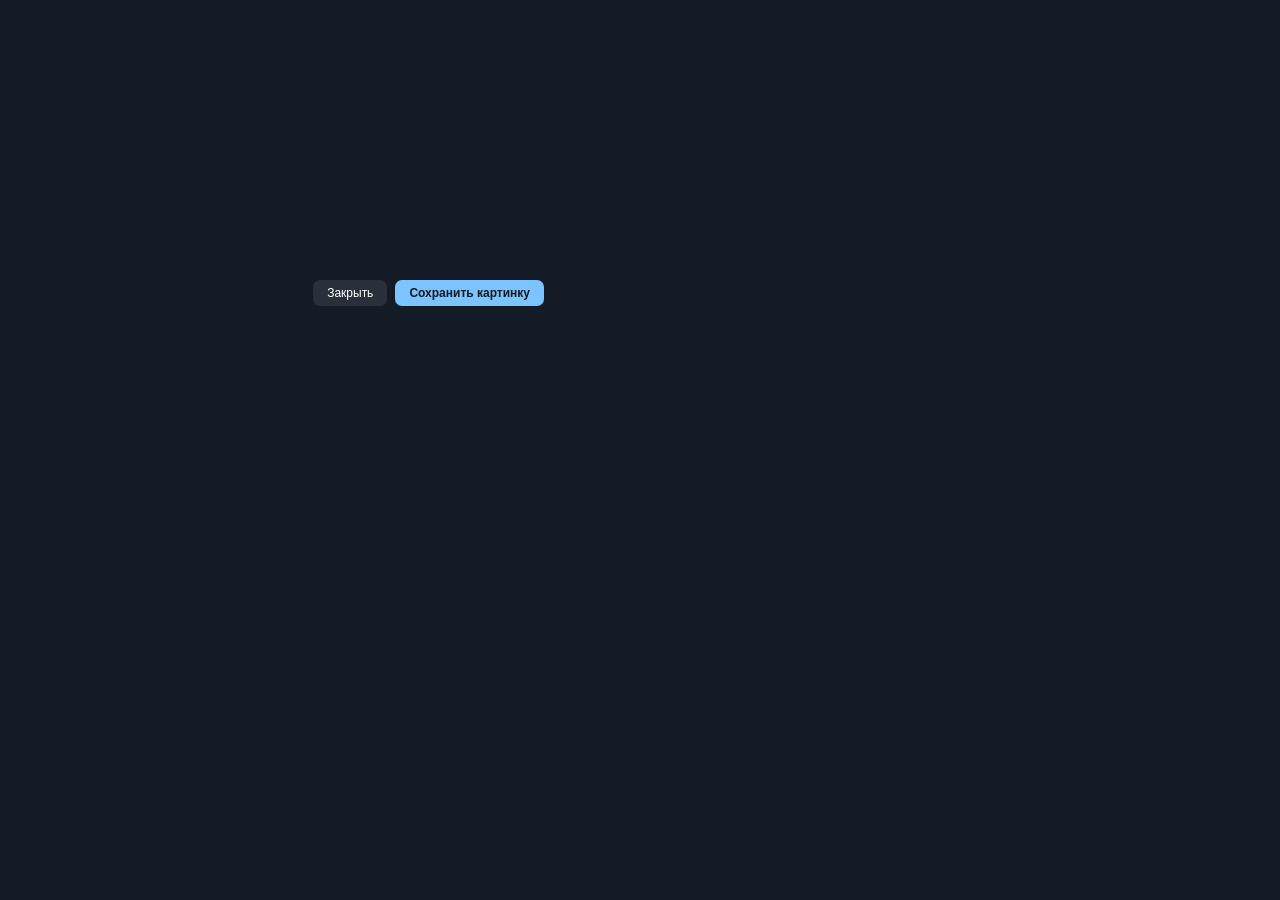
<file: assets/report.html>
<!doctype html>
<html lang="ru">
<head>
<meta charset="utf-8">
<title>report</title>
<style>
html, body { margin: 0; overflow: hidden; background: #151b26; user-select: none; -webkit-user-select: none; cursor: default; }
#box { display: inline-block; }
canvas { display: block; width: 560px; }
.row { display: flex; align-items: center; justify-content: flex-end; gap: 8px; padding: 0 16px 14px; font: 12px/16px var(--font, "Segoe UI", sans-serif); color: var(--mute, rgba(255, 255, 255, .66)); }
#msg { margin-right: auto; }
button { font: inherit; cursor: pointer; border: 0; border-radius: var(--r, 7px); padding: 5px 14px; background: var(--btn, rgba(255, 255, 255, .09)); color: var(--text, #fff); }
#save { background: var(--accent, #7cc4ff); color: var(--on, #14181f); font-weight: 600; }
</style>
</head>
<body>
<div id="box">
<canvas id="card"></canvas>
<div class="row"><span id="msg"></span><button id="close">Закрыть</button><button id="save">Сохранить картинку</button></div>
</div>
<script>/*{{JS}}*/</script>
</body>
</html>
</file>
